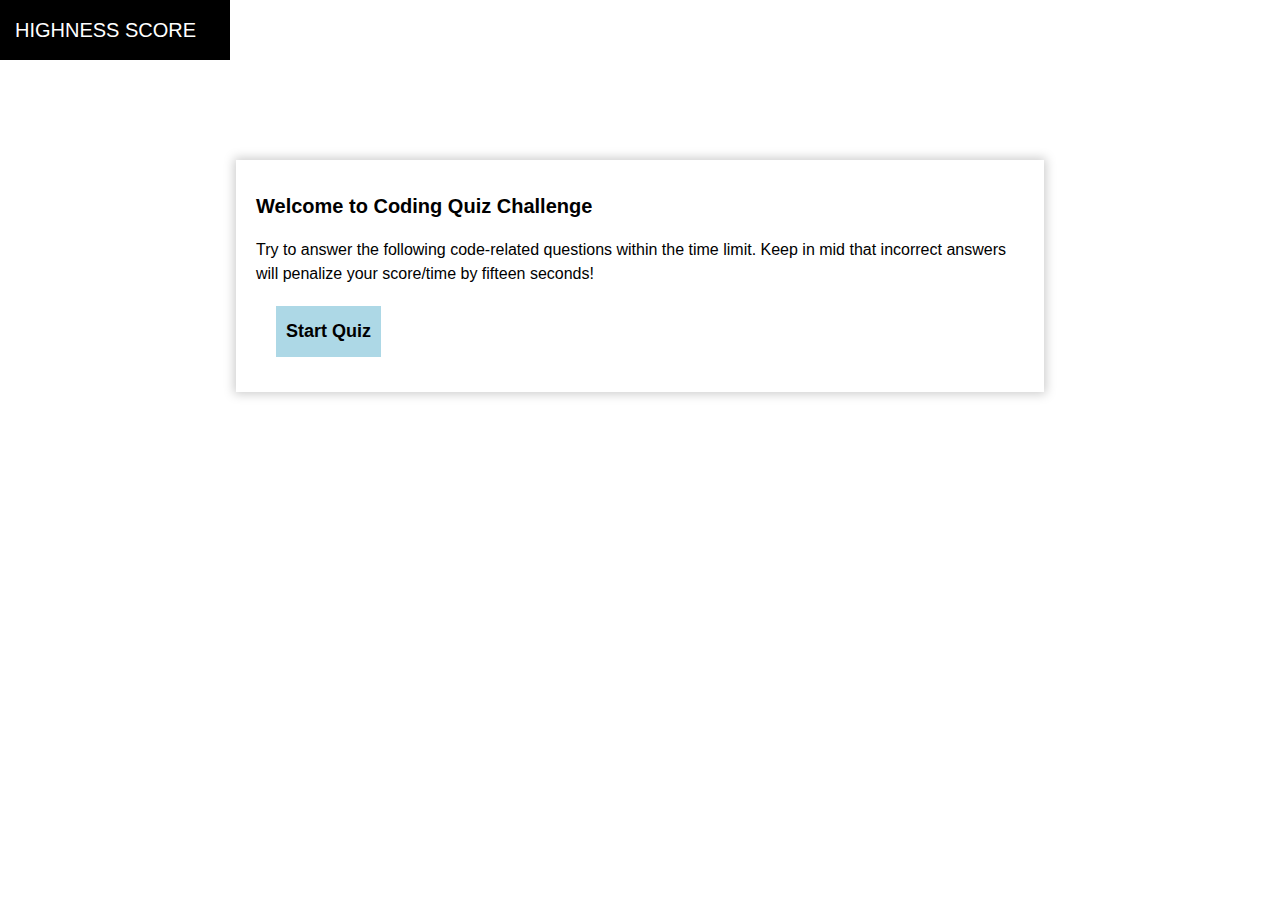
<file: index.html>
<!DOCTYPE html>
<html lang="en">

<head>
    <meta charset="UTF-8">
    <meta name="viewport" content="width=device-width, initial-scale=1.0">
    <title>Quiz</title>
    <link rel="stylesheet" href="css/style.css" />
    <link rel="stylesheet" href="css/media.css" />
</head>

<body>
    <main>

        <!-- Header Section start here -->
        <header>
            <div class="header-score">
                <a  target="_blank">Highness Score</a>
            </div>
        </header>
        <!-- header Section ends heres -->
        <!-- These below lines are welcome quiz starts here -->
        <section id="welcome-quiz">
            <h2>Welcome to Coding Quiz Challenge</h2>
            <p>Try to answer the following code-related questions within the time limit. Keep in mid that incorrect
                answers will penalize your score/time by fifteen seconds!</p>

            <button>Start Quiz</button>
        </section>
        <!-- Ends here -->
        <!-- These below lines are answer option start here -->
        <section class="items">
            <div class="list-item">
                <div class="quest-time">
                    <div class="question">
                    </div>
                    <div class="clock">
                    </div>
                </div>
                <div class="choices">
                    <button class="btn answerbtn"></button>
                    <button class="btn answerbtn"></button>
                    <button class="btn answerbtn"></button>
                    <button class="btn answerbtn"></button>
                </div>
                <div class="answer">
                    <h3 class="answer-text"></h3>
                </div>
            </div>
        </section>
        <!-- Ends here answer option -->
        <!-- Result Section start here -->
      
        <Section id="result" style="display: none !important;">
            <div class="message"></div>
            <h3> All done!</h3>
            <p>Your final score is&nbsp;<span>0</span> </p>
            <form id="form-data">
                <div>
                    <label>Enter intials:</label>
                    <input type="text" id="inital" name="inital" id="">
                </div>
                <button type="submit">Submit</button>
            </form>
        </Section>
        <!-- Result Section ends here -->
    </main>
</body>
<script src="js/script.js"></script>

</html>
</file>
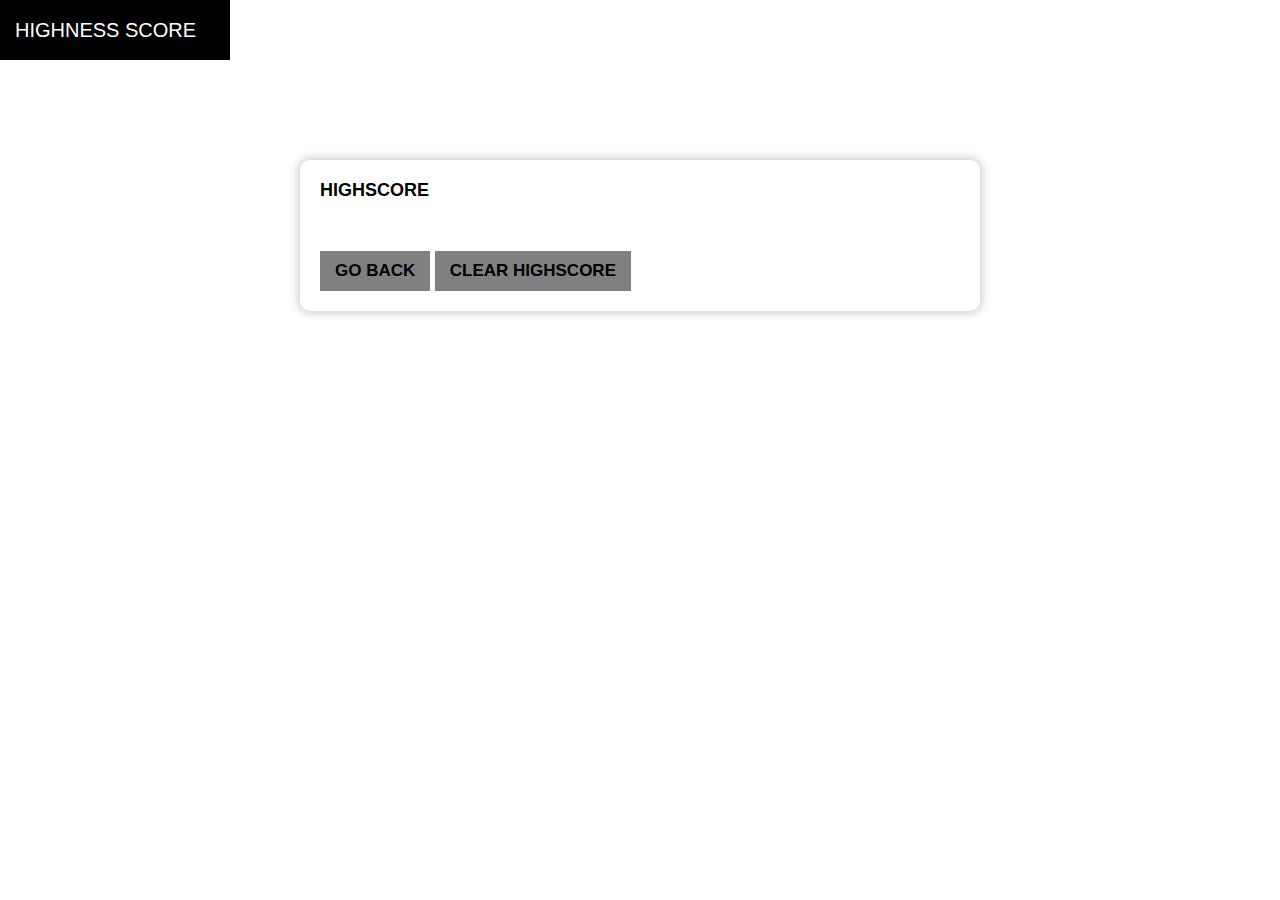
<file: highness-score.html>
<!DOCTYPE html>
<html lang="en">

<head>
  <meta charset="UTF-8">
  <meta name="viewport" content="width=device-width, initial-scale=1.0">
  <title>Highscores</title>
  <link rel="stylesheet" href="css/style.css">
  <link rel="stylesheet" href="css/media.css">
</head>

<body>
  <!-- Header Sectino start here -->
  <header>
    <div class="header-score">
      <a target="_blank">Highness Score</a>
    </div>
  </header>
  <!-- header Section ends heres -->
  <!-- highscore section start here -->
  <section class="highscore">
    <h3>HighScore</h3>
    <ul>

    </ul>
    <div class="btn-highscore">
      <ul></ul>
      <button id="goBack">Go Back</button>
      <button id="clearScore">Clear HighScore</button>
    </div>
  </section>
  <!-- Highscore Section ends here -->
</body>
<script src="js/highscore.js"></script>
</html>
</file>
<file: css/style.css>
* {
    margin: 0;
    padding: 0;
    font-family: sans-serif;
}

.main {
    width: 100%;
}

header {
    max-width: 1320px;
    margin: auto;
}

.header-score {
    width: 200px;
    height: 40px;
    background-color: #000;
    padding: 10px 15px;
    cursor: pointer;
    line-height: 40px;
    text-transform: uppercase;
}

.header-score a {
    text-decoration: none;
    color: #fff;
    font-size: 20px;
}

#welcome-quiz {
    box-shadow: 0px 0px 10px 2px #ccc;
    padding: 15px 20px;
    width: 60%;
    margin: 100px auto 0px auto;

}

#welcome-quiz h2 {
    font-size: 20px;
    font-weight: bolder;
    columns: #0000;
    margin: 20px 0px;
}

#welcome-quiz p {
    line-height: 24px;
}

#welcome-quiz button {
    padding: 15px 10px;
    background-color: lightblue;
    color: #000;
    font-size: 18px;
    border: none;
    margin: 20px;
    cursor: pointer;
    font-weight: bold;
}

.items {
    max-width: 1320px;
    margin: auto;
    display: none;
}

.showQuiz {
    display: block;
}

.list-item {

    width: 70%;
    margin: 150px auto 0px auto;
    box-shadow: 0px 0px 10px 2px #ccc;
    padding: 20px 40px;
}

.quest-time {
    display: flex;
    justify-content: space-between;
}

.clock {
    padding-right: 10px;
    font-size: 20px;
    font-weight: bold;
}

.question {
    font-weight: bolder;
    font-size: 20px;
    color: #282828;
    margin-bottom: 15px;
}



.choices .answerbtn {
    background-color: gray;
    cursor: pointer;
    color: #282828;
    margin-bottom: 20px;
    padding: 15px;
    font-size: 20px;
    display: block;
    border: 0px;
    }

.answer {
    font-size: 20px;
    color: black;
    background-color: aquamarine;
    padding: 10px 25px;
    width: 100px;
    text-align: center;
    display: none;

}
#result{
    box-shadow: 0px 0px 10px 2px #ccc;
    padding: 20px;
    width: 50%;
    margin: 100px auto 0px auto;
    border-radius: 10px;

}
#result h3{
    font-size: 18px;
    margin-bottom: 20px;
    font-weight: bold;
}
#result p{
    margin-bottom: 20px;
}
#result button{
    padding: 10px 15px;
    font-size: 17px;
    font-weight: bold;
    background-color: grey;
    color: #000;
    border: 0px;
    margin-top: 30px;
    cursor: pointer;
}
/* Index Page ends here */
/* Highscore page start here */
.highscore{
    box-shadow: 0px 0px 10px 2px #ccc;
    padding: 20px;
    width: 50%;
    margin: 100px auto 0px auto;

    border-radius: 10px;
}
.highscore h3{
    font-size: 18px;
    margin-bottom: 20px;
    font-weight: bolder;
    text-transform: uppercase;
}
.highscore button{
    padding: 10px 15px;
    font-size: 17px;
    font-weight: bold;
    background-color: grey;
    color: #000;
    border: 0px;
    margin-top: 30px;
    cursor: pointer;
    text-transform: uppercase;
}
#result{
    display: none;
}
.message{
    color: #fff;
    background-color: red;
    padding: 10px;
    margin-top: 20px;
    font-size: 20px;
    display: table;
    display: none;
}
/* Highscore page ends here */
</file>
<file: css/media.css>
@media screen and (min-width: 200px) and (max-width:567px){
    #welcome-quiz {
       width: 80%;
        margin: 30px auto 0px auto;
    }
    .header-score a {
               font-size: 17px;
    }
    .header-score {
        width: 185px;
        height: 35px;
        line-height: 35px;
}
.question {
        font-size: 16px;
}
.highscore {
    width: 80%;
  margin: 40px auto 0px auto;
}
}
@media screen and (min-width: 568px) and (max-width:767px){
    #welcome-quiz {
       width: 80%;
        margin: 30px auto 0px auto;
    }
    .header-score a {
        font-size: 17px;
}
.header-score {
 width: 185px;
 height: 35px;
 line-height: 35px;
}
.question {
    font-size: 16px;
}
.highscore {
      width: 80%;
    margin: 40px auto 0px auto;
}
}

@media screen and (min-width: 768px) and (max-width:991px){
    #welcome-quiz {
       width: 80%;
        margin: 30px auto 0px auto;
    }
}
</file>
